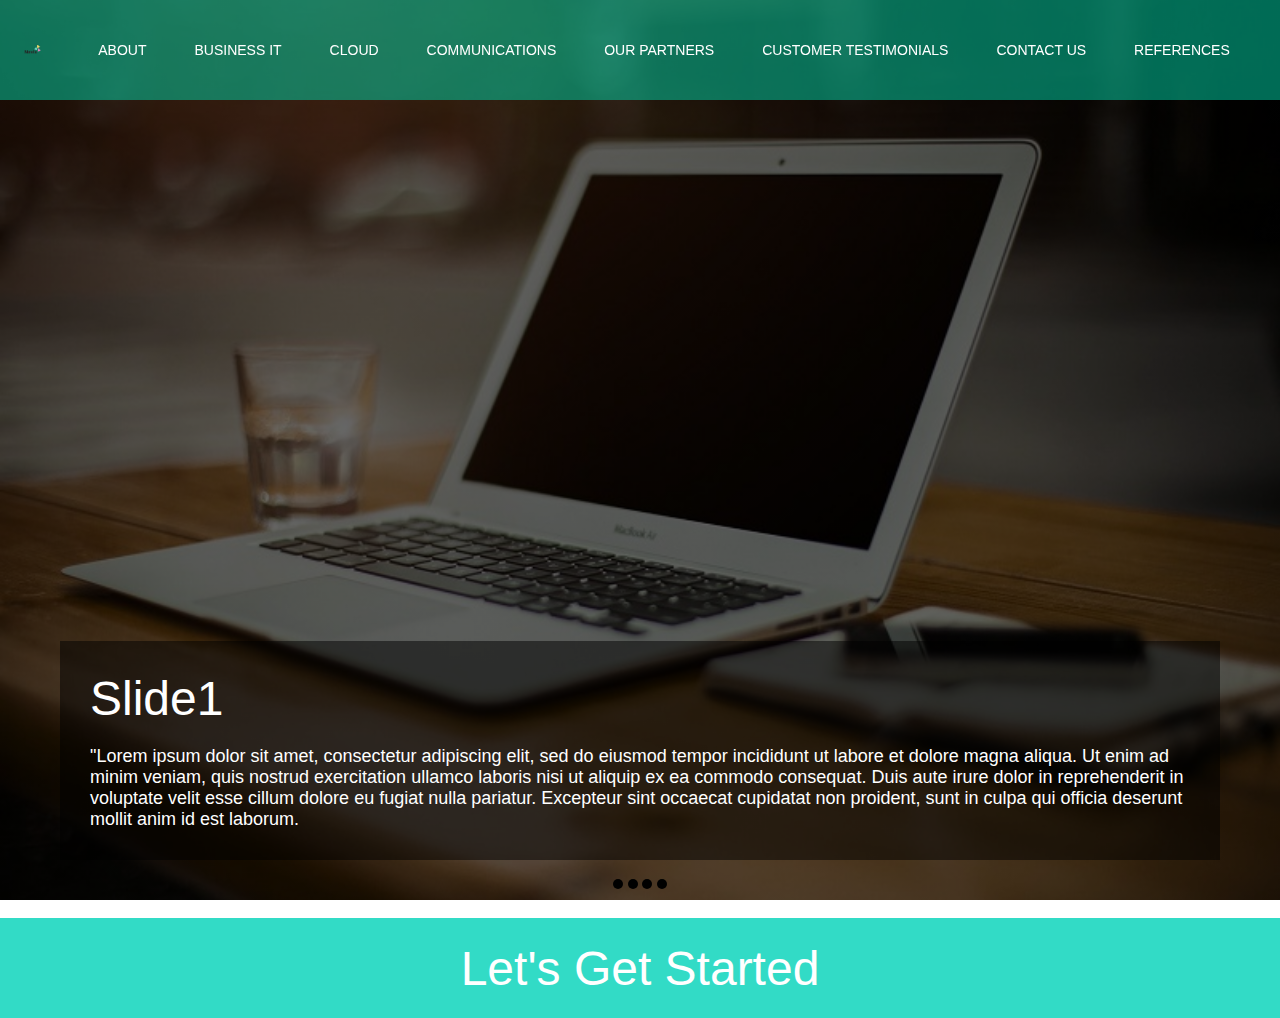
<file: Index.html>
<!DOCTYPE html>
<html>
<head>
    <meta name="viewport" content="width=device-width, initial-scale=1.0">
    <title>Navix Systems</title>
    <!--Linking css-->
    <link rel="stylesheet" href="https://stackpath.bootstrapcdn.com/font-awesome/4.7.0/css/font-awesome.min.css">
    <link rel="stylesheet" type="text/css" href="assets/styles/global.css">
    <link rel="stylesheet" type="text/css" href="assets/styles/slider-style.css">
    
    <!--Font awesome-->
</head>
<body>
<header class="nav-bar">
    <img class="logo" src="assets/images/Navix_logo.png" alt="Navix Systems">
    <input type="checkbox" id="nav-toggle" class="nav-toggle">

    <nav>
        <ul>
            <li><a href="about.html">About</a></li>
            <li><a href="#">Business IT</a>
                <ul>
                    <li><a href="#">IT Support and Help Desk</a></li>
                    <li><a href="#">Managed IT Services</a></li>
                    <li><a href="#">Small Business IT Support</a></li>
                    <li><a href="#">IT Security Solutions</a></li>
                    <li><a href="#">Microsoft 365 Consultants</a></li>
                </ul>
            </li>
            <li><a href="#">Cloud</a></li>
            <li><a href="#">Communications</a></li>
            <li><a href="#">Our Partners</a></li>
            <li><a href="#">Customer Testimonials</a></li>
            <li><a href="#">Contact Us</a></li>
            <li><a href="#">References</a></li>
        </ul>
    </nav>
    <label for="nav-toggle" class="nav-toggle-label">
        <span></span>
    </label>
</header>
<div class="slide-container">
    <div class="slides">

        <span id="slider-1"></span>
        <span id="slider-2"></span>
        <span id="slider-3"></span>
        <span id="slider-4"></span>

        <div class="image-container">

            <div class="slider slide-1">
                <div class="caption">
                    <h2>Slide1</h2>
                    <p>"Lorem ipsum dolor sit amet, consectetur adipiscing elit, sed do eiusmod tempor incididunt ut
                        labore et dolore magna aliqua. Ut enim ad minim veniam, quis nostrud exercitation ullamco
                        laboris nisi ut aliquip ex ea commodo consequat.
                        Duis aute irure dolor in reprehenderit in voluptate velit esse cillum dolore eu fugiat nulla
                        pariatur. Excepteur sint occaecat cupidatat non proident, sunt in culpa qui officia deserunt
                        mollit anim id est laborum.
                    </p>
                </div>
            </div>

            <div class="slider slide-2">
                <div class="caption">
                    <h2>Slide 2</h2>
                    <p>"Lorem ipsum dolor sit amet, consectetur adipiscing elit, sed do eiusmod tempor incididunt ut
                        labore et dolore magna aliqua. Ut enim ad minim veniam, quis nostrud exercitation ullamco
                        laboris nisi ut aliquip ex ea commodo consequat.
                        Duis aute irure dolor in reprehenderit in voluptate velit esse cillum dolore eu fugiat nulla
                        pariatur. Excepteur sint occaecat cupidatat non proident, sunt in culpa qui officia deserunt
                        mollit anim id est laborum.
                    </p>
                </div>
            </div>

            <div class="slider slide-3">
                <div class="caption">
                    <h2>Slide3</h2>
                    <p>"Lorem ipsum dolor sit amet, consectetur adipiscing elit, sed do eiusmod tempor incididunt ut
                        labore et dolore magna aliqua. Ut enim ad minim veniam, quis nostrud exercitation ullamco
                        laboris nisi ut aliquip ex ea commodo consequat.
                        Duis aute irure dolor in reprehenderit in voluptate velit esse cillum dolore eu fugiat nulla
                        pariatur. Excepteur sint occaecat cupidatat non proident, sunt in culpa qui officia deserunt
                        mollit anim id est laborum.
                    </p>
                </div>
            </div>

            <div class="slider slide-4">
                <div class="caption">
                    <h2>Slide4</h2>
                    <p>"Lorem ipsum dolor sit amet, consectetur adipiscing elit, sed do eiusmod tempor incididunt ut
                        labore et dolore magna aliqua. Ut enim ad minim veniam, quis nostrud exercitation ullamco
                        laboris nisi ut aliquip ex ea commodo consequat.
                        Duis aute irure dolor in reprehenderit in voluptate velit esse cillum dolore eu fugiat nulla
                        pariatur. Excepteur sint occaecat cupidatat non proident, sunt in culpa qui officia deserunt
                        mollit anim id est laborum.
                    </p>
                </div>
            </div>
        </div>
    </div>


</div>
<div class="button-container">
    <a href="#slider-1" class="slider-button"></a>
    <a href="#slider-2" class="slider-button"></a>
    <a href="#slider-3" class="slider-button"></a>
    <a href="#slider-4" class="slider-button"></a>
</div>
<section>
<div class="get-startged">
    <a href="#"><h2>Let's Get Started</h2></a>
</div>
</section>

</body>
</html>
</file>
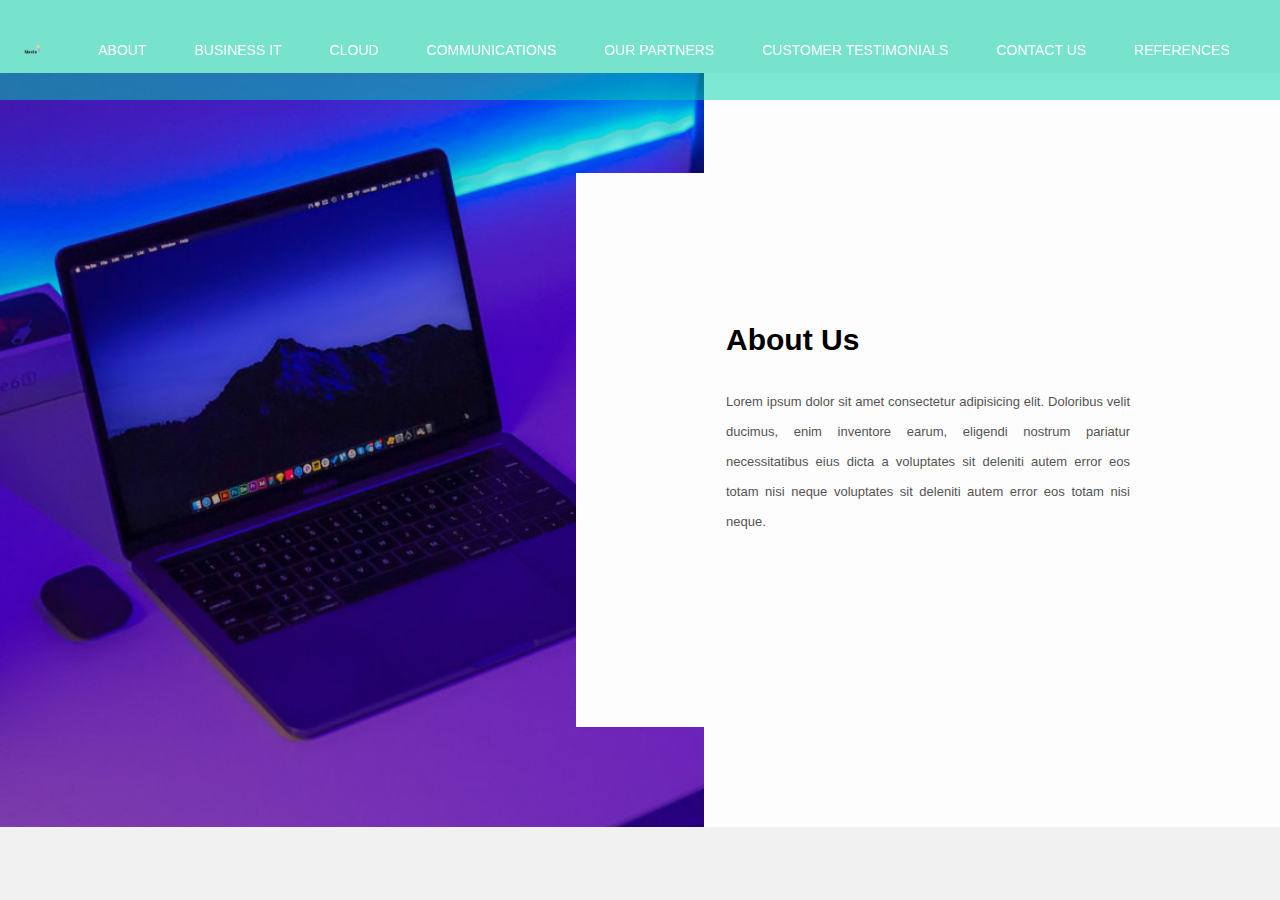
<file: about.html>
<html lang="en">
<head>
    <meta charset="UTF-8">
    <meta name="viewport" content="width=device-width, initial-scale=1.0">
    <title>About us</title>
    <link rel="stylesheet" href="https://stackpath.bootstrapcdn.com/font-awesome/4.7.0/css/font-awesome.min.css">
    <link rel="stylesheet" type="text/css" href="assets/styles/global.css">
    <link rel="stylesheet" type="text/css" href="assets/styles/slider-style.css">
    <link rel="stylesheet" type="text/css" href="about.css">
    
</head>
<body>
<header class="nav-bar">
    <img class="logo" src="assets/images/Navix_logo.png" alt="Navix Systems">
    <input type="checkbox" id="nav-toggle" class="nav-toggle">

    <nav>
        <ul>
            <li><a href="#">About</a></li>
            <li><a href="#">Business IT</a>
                <ul>
                    <li><a href="#">IT Support and Help Desk</a></li>
                    <li><a href="#">Managed IT Services</a></li>
                    <li><a href="#">Small Business IT Support</a></li>
                    <li><a href="#">IT Security Solutions</a></li>
                    <li><a href="#">Microsoft 365 Consultants</a></li>
                </ul>
            </li>
            <li><a href="#">Cloud</a></li>
            <li><a href="#">Communications</a></li>
            <li><a href="#">Our Partners</a></li>
            <li><a href="#">Customer Testimonials</a></li>
            <li><a href="#">Contact Us</a></li>
            <li><a href="#">References</a></li>
        </ul>
    </nav>
    <label for="nav-toggle" class="nav-toggle-label">
        <span></span>
    </label>
</header>
    <div class="about">
    <div class="about-section">
        <div class="inner-container">
            <h1>About Us</h1>
            <p class="text">
                Lorem ipsum dolor sit amet consectetur adipisicing elit. Doloribus velit ducimus, enim inventore earum, eligendi nostrum pariatur necessitatibus eius dicta a voluptates sit deleniti autem error eos totam nisi neque voluptates sit deleniti autem error eos totam nisi neque.
            </p>
        </div>
    </div>
</div>
</body>
</html>
</file>
<file: assets/styles/global.css>
/* This is the global css which will have the common styling properties */

/* Basic css properties */
* {
    margin: 0;
    padding: 0;
    font-weight: 400;
    font-family: 'Montserrat', sans-serif;
}

/*@import url('https://fonts.googleapis.com/css2?family=Montserrat:wght@500&family=PT+Mono&display=swap');*/
/*Montserrat font */
@import url('https://fonts.googleapis.com/css2?family=Montserrat:wght@500&display=swap');

:root {
    --background: rgba(0, 214, 170, .5);
}

*, *::before, *::after {
    box-sizing: border-box;
}

.nav-bar img {
    width: 50%;
    margin: -15% 40%;
}

.content {
    height: 200vh;
    display: grid;
    place-items: center;
    background-size: cover;
    background-blend-mode: multiply;
}

/* Navigation Styles */
header {
    background-color: var(--background);
    text-align: center;
    position: fixed;
    z-index: 999;
    width: 100%;
    min-height: 100px;
}

nav {
    position: absolute;
    text-align: left;
    top: 100%;
    left: 0;
    background-color: var(--background);
    width: 100%;
    transform: scale(1, 0);
    transform-origin: top;
    transition: transform 400ms ease-in-out;
}

.nav-toggle:checked ~ nav {
    transform: scale(1, 1);
}

nav ul {
    margin: 0;
    padding: 0;
    list-style: none;
}

nav li {
    margin-bottom: 1em;
    margin-left: 1em;
}

nav a {
    font-size: 14px;
    color: white;
    text-decoration: none;
    text-transform: uppercase;
    opacity: 0;
    transition: opacity 150ms ease-in-out;
}

nav a:hover {
    color: #000;
}


.nav-toggle {
    display: none;
}

.nav-toggle-label {
    position: absolute;
    top: 0;
    left: 0;
    margin-left: 1em;
    height: 100%;
    display: flex;
    align-items: center;
}

.nav-toggle-label span,
.nav-toggle-label span::before,
.nav-toggle-label span::after {
    display: block;
    background-color: white;
    height: 2px;
    width: 2em;
    border-radius: 2px;
    position: relative;
}

.nav-toggle-label span::before,
.nav-toggle-label span::after {
    content: '';
    position: absolute;
}

.nav-toggle-label span::before {
    bottom: 7px;
}

.nav-toggle-label span::after {
    top: 7px;
}

.nav-toggle:checked ~ nav a {
    opacity: 1;
    transition: opacity 250ms ease-in-out 250ms;
}
/* Dropdown */
nav ul li ul {
    opacity: 0;
    display: none;
}

nav ul li:hover ul {
    width: 100%;
    /*top:5%;*/
    display: block;
    opacity: 1;
}

/* Navigation media query */
@media screen and (min-width: 953px) {
    .nav-toggle-label {
        display: none;
    }

    header {
        display: grid !important;
        grid-template-columns: 1fr auto 1fr;
        /*grid-template-columns: 1fr 50px 1fr 1fr;*/
        display: flex;
        justify-content: flex-end;
        align-items: center;
    }

    .logo {
        /*grid-column: 2 / 3;*/
    }

    nav {
        all: unset;
        /*grid-column: 3 / 4;*/
    }

    nav ul {
        display: flex;
    }

    nav li {
        margin-left: 3em;
        margin-bottom: 0;
    }

    nav a {
        font-size: 14px;
        opacity: 1;
        position: relative;
    }

    nav a::before {
        content: '';
        display: block;
        height: 2px;
        background: black;
        position: absolute;
        bottom: -.75em;
        left: 0;
        right: 0;
        transform: scale(0, 1);
        transform-origin: left;
        transition: transform ease-in-out 250ms;
    }

    nav a:hover::before {
        transform: scale(1, 1);
    }

    /*    Dropdown Menus */
    nav ul li {
        display: flex;
    }

    nav ul li ul {
        position: absolute;
        background-color: var(--background);
        top: 100%;
        left: 21%;
        display: block;
        transition: .5s;
        opacity: 0;
        visibility: hidden;
    }

    nav ul li:hover ul {
        opacity: 1;
        visibility: visible;
    }

    nav ul li ul:hover {
        color: black;
    }

    nav ul li ul a::before {
        all: unset;
    }

    nav ul li ul li {
        padding: 2% 0%;
    }


}

@media (max-width: 953px) {
    nav ul li ul{
        width: 100%;
        z-index: 1;
    }
}
.get-startged{
    width: 100%;
    height: 100px;
    background-color: #32dbc6;
    background-size: cover;
    background-repeat: no-repeat;
    display: flex;
    flex-direction: column;
    justify-content: center;
    align-items: center;

}
.get-startged a{
    text-decoration: none;
    color: white;
    font-family: "Quicksand",-apple-system, BlinkMacSystemFont, 'Segoe UI', Roboto, Oxygen, Ubuntu, Cantarell, 'Open Sans', 'Helvetica Neue', sans-serif;
    font-size: 2rem;
}
</file>
<file: assets/styles/slider-style.css>
body {
    margin: 0;
    padding: 0;
    font-family: sans-serif;
}

.slide-container {
    position: relative;
    overflow: hidden;
    width: 100%;
    height: 100vh;
}

.slide-container .slides .image-container {
    position: absolute;
    top: 0;
    left: 0;
    width: 400%;
    height: 100%;
    animation: slide 15s infinite;
}

.slide-container .slides .image-container .slider {
    position: relative;
    width: 25%;
    height: 100%;
    float: left;
}

.slide-container .slides .image-container .slider .caption {
    position: absolute;
    bottom: 40px;
    left: 60px;
    right: 60px;
    padding: 30px;
    background-color: rgba(0, 0, 0, 0.5);
    box-sizing: border-box;
    transition: 0.5s;
}

.slide-container .slides .image-container .slider .caption h2 {
    margin: 0 0 20px;
    padding: 0;
    color: #fff;
    font-size: 48px;
    transition: 0.5s;
}

.slide-container .slides .image-container .slider .caption p {
    margin: 0;
    padding: 0;
    color: #fff;
    font-size: 18px;
    transition: 0.5s;
}

.slide-container .slides .image-container .slider.slide-1 {
    background: linear-gradient(rgba(0, 0, 0, 0.6), rgba(0, 0, 0, 0.6)), url(../images/sliderPics/slider1.jpg);
    background-size: cover;
    background-position: center;

}

.slide-container .slides .slider.slide-2 {
    background: linear-gradient(rgba(0, 0, 0, 0.6), rgba(0, 0, 0, 0.6)), url(../images/sliderPics/slider2.jpg);
    background-size: cover;
    background-position: center;

}


.slide-container .slides .image-container .slider.slide-3 {
    background: linear-gradient(rgba(0, 0, 0, 0.6), rgba(0, 0, 0, 0.6)), url(../images/sliderPics/slider3.jpg);
    background-size: cover;
    background-position: center;

}

.slide-container .slides .image-container .slider.slide-4 {
    background: linear-gradient(rgba(0, 0, 0, 0.6), rgba(0, 0, 0, 0.6)), url(../images/sliderPics/slider4.jpg);
    background-size: cover;
    background-position: center;

}

#slider-1:target ~ .image-container .slider.slide-1 {
    left: 0%;
}

#slider-2:target ~ .image-container .slider.slide-1 {
    left: -100%;
}

#slider-3:target ~ .image-container {
    left: -200%
}

#slider-4:target ~ .image-container .slider.slide-1 {
    left: -300%
}

.button-container {
    position: relative;
    top: -25px;
    text-align: center;
}

.slider-button {
    display: inline-block;
    height: 10px;
    width: 10px;
    border-radius: 5px;
    background-color: #000;
}

.image-container {


    position: relative;
    transition: left 2s;
    -webkit-transition: left 2s;
    -moz-transition: left 2s; /*mozilla*/
    -o-transition: left 2s; /*opera*/
}


@keyframes slide {
    0% {
        left: 0%;
    }
    20% {
        left: 0%;
    }

    25% {
        left: -100%;
    }

    45% {
        left: -100%;
    }

    50% {
        left: -200%;
    }

    70% {
        left: -200%;
    }

    75% {
        left: -300%;
    }

    100% {
        left: -300%;
    }
}

@media (max-width: 768px) {
    .slide-container .slides .image-container .slider .caption {
        position: absolute;
        bottom: 20px;
        left: 20px;
        right: 20px;
        padding: 20px;
        background-color: rgba(0, 0, 0, 0.5);
        box-sizing: border-box;
    }

    .slide-container .slides .image-container .slider .caption h2 {
        margin: 0 0 10px;
        font-size: 30px;
    }

    .slide-container .slides .image-container .slider .caption p {

        font-size: 16px;
    }
}
</file>
<file: about.css>
/* *{
    margin: 0;
    padding: 0;
    font-family: "Open Sans",sans-serif;
    box-sizing: border-box;
} */
.about{
    margin: 0;
    padding: 0;
    font-family: "Open Sans",sans-serif;
   
    box-sizing: border-box;
    min-height: 100vh;
    display: flex;
    align-items: center;
    justify-content: center;
    background-color: #f1f1f1;
}

.about-section{
    background: url(assets/images/pic.jpg) no-repeat left;
    background-size: 55%;
    background-color: #fdfdfd;
    overflow: hidden;
    padding: 100px 0;
}

.inner-container{
    width: 55%;
    float: right;
    background-color: #fdfdfd;
    padding: 150px;
}

.inner-container h1{
    margin-bottom: 30px;
    font-size: 30px;
    font-weight: 900;
}

.text{
    font-size: 13px;
    color: #545454;
    line-height: 30px;
    text-align: justify;
    margin-bottom: 40px;
}

@media screen and (max-width:1200px){
    .inner-container{
        padding: 80px;
    }
}

@media screen and (max-width:1000px){
    .about-section{
        background-size: 100%;
        padding: 100px 40px;
    }
    .inner-container{
        width: 100%;
    }
}

@media screen and (max-width:600px){
    .about-section{
        padding: 0;
    }
    .inner-container{
        padding: 60px;
    }
}
</file>
